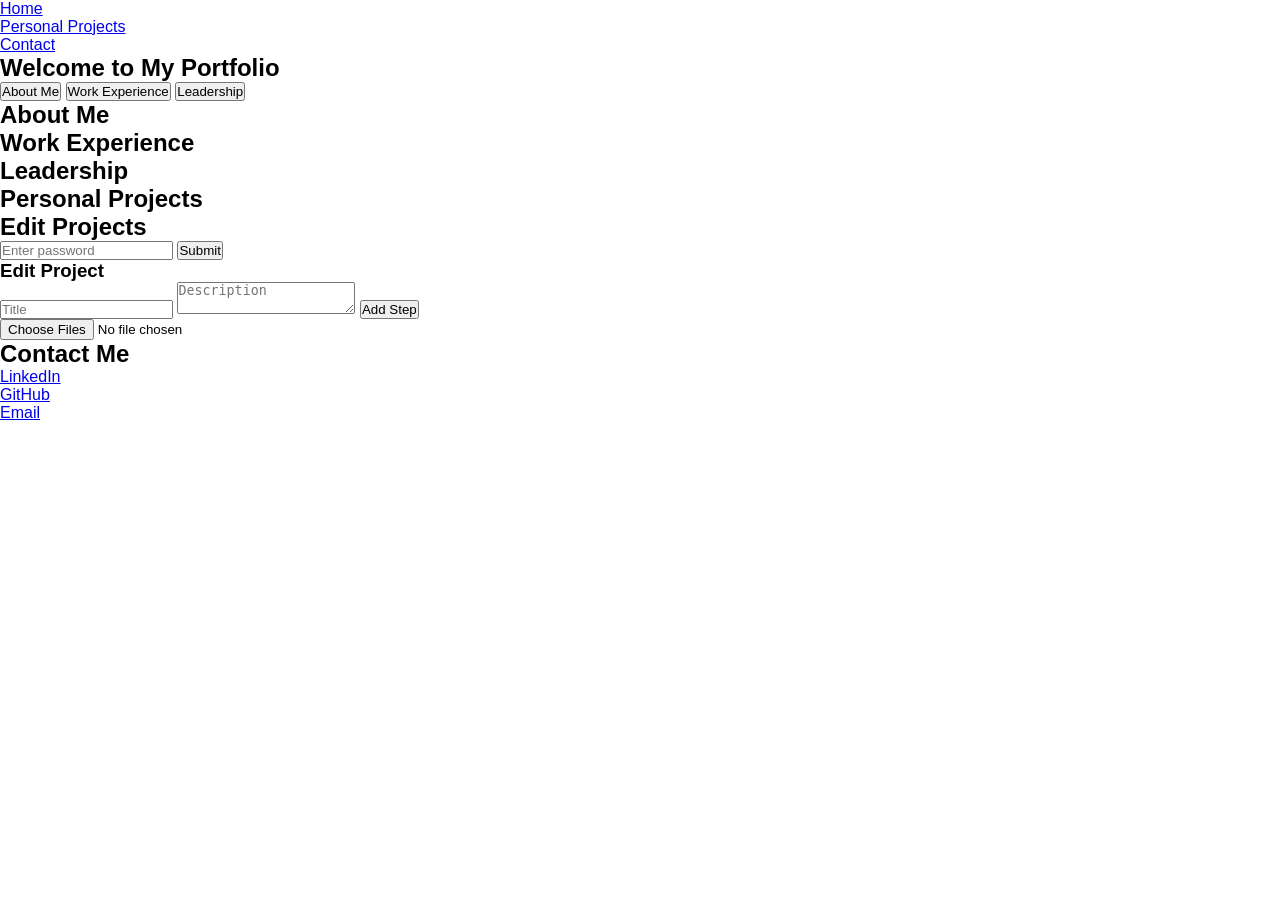
<file: main.html>
<!DOCTYPE html>
<html lang="en">

<head>
    <meta charset="UTF-8">
    <meta name="viewport" content="width=device-width, initial-scale=1.0">
    <title>Your Portfolio</title>
    <link rel="stylesheet" href="styles.css">
</head>

<body>
    <!-- Navigation -->
    <nav>
        <ul>
            <li><a href="#home">Home</a></li>
            <li><a href="#personal-projects">Personal Projects</a></li>
            <li><a href="#contact">Contact</a></li>
        </ul>
    </nav>

    <!-- Home Page -->
    <section id="home">
        <div class="content">
            <h1>Welcome to My Portfolio</h1>
            <div class="tabs">
                <button class="tab-link" onclick="showTab('about')">About Me</button>
                <button class="tab-link" onclick="showTab('work')">Work Experience</button>
                <button class="tab-link" onclick="showTab('leadership')">Leadership</button>
            </div>

            <div id="about" class="tab-content">
                <h2>About Me</h2>
                <p><!-- @TODO: Add your personal bio here. --></p>
            </div>

            <div id="work" class="tab-content">
                <h2>Work Experience</h2>
                <p><!-- @TODO: Add details of your work experience here. --></p>
            </div>

            <div id="leadership" class="tab-content">
                <h2>Leadership</h2>
                <p><!-- @TODO: Add information about your leadership roles here. --></p>
            </div>
        </div>
    </section>

    <!-- Personal Projects -->
    <section id="personal-projects">
        <h2>Personal Projects</h2>
        <div class="project-carousel">
            <div class="project-item" onclick="openProject('project1')">
                <h3><!-- @TODO: Add project title here. --></h3>
                <p><!-- @TODO: Add short project description here. --></p>
            </div>
            <div class="project-item" onclick="openProject('project2')">
                <h3><!-- @TODO: Add project title here. --></h3>
                <p><!-- @TODO: Add short project description here. --></p>
            </div>
        </div>
    </section>

    <!-- Edit Personal Projects (Password Protected) -->
    <section id="edit-projects" class="hidden">
        <h2>Edit Projects</h2>
        <input type="password" id="password-input" placeholder="Enter password" />
        <button onclick="checkPassword()">Submit</button>

        <div id="admin-area" class="hidden">
            <h3>Edit Project</h3>
            <form>
                <input type="text" id="project-title" placeholder="Title" />
                <textarea id="project-description" placeholder="Description"></textarea>
                <button type="button" onclick="addStep()">Add Step</button>
                <div id="steps-container"></div>
                <input type="file" id="project-photos" multiple />
            </form>
        </div>
    </section>

    <!-- Contact -->
    <section id="contact">
        <h2>Contact Me</h2>
        <ul>
            <li><a href="https://www.linkedin.com/in/yourname">LinkedIn</a></li><!-- @TODO: Replace with your LinkedIn URL -->
            <li><a href="https://github.com/yourname">GitHub</a></li><!-- @TODO: Replace with your GitHub URL -->
            <li><a href="mailto:yourname@example.com">Email</a></li><!-- @TODO: Replace with your email address -->
        </ul>
    </section>

    <script src="script.js"></script>
</body>

</html>
</file>
<file: styles.css>
/* Reset margin and padding */
* {
    margin: 0;
    padding: 0;
    box-sizing: border-box;
}

/* Background setup */
body, html {
    height: 100%;
    font-family: 'Roboto', sans-serif;  /* Roboto font */
}

.background {
    height: 100%;
    background-color: #f3dce2;  /* Pink background */
    display: flex;
    flex-direction: column;
    justify-content: center;
    align-items: center;
}

/* Title at the top */
.title {
    font-size: 3.5rem;
    font-weight: 500;
    color: #41454e;  /* Dark text color */
    margin-bottom: 30px; /* Adjusted space */
    text-align: center;
    position: relative;
    top: -80px; /* Title moved 80px higher */
}

/* Container for buttons */
.button-container {
    display: flex;
    flex-direction: column;
    justify-content: center;
    align-items: center;
    position: relative;
    height: 200px; /* Adjusted height for positioning */
}

/* Styling for each circular button */
.circle-button {
    width: 90px;
    height: 90px;
    border-radius: 50%; /* Circular shape */
    background-color: #f2edf0;
    color: #41454e; /* Dark color text */
    font-size: 1rem;
    font-weight: 500;
    cursor: pointer;
    transition: transform 0.3s ease, box-shadow 0.3s ease;
    display: flex;
    justify-content: center;
    align-items: center;
    text-align: center;
    box-shadow: 0 4px 8px rgba(0, 0, 0, 0.2);  /* Button shadow */
    background: radial-gradient(circle, #f3dce2, #e6c6d0); /* Light gradient shadow */
    outline: none; /* Remove outline */
}

/* Hover effect: slightly larger and shadow effect */
.circle-button:hover {
    transform: scale(1.1);
    box-shadow: 0 6px 12px rgba(0, 0, 0, 0.3);  /* More pronounced shadow */
}

/* Positioning the buttons in an equilateral triangle */
.top {
    position: absolute;
    top: -90px; /* Adjusted for the triangle */
}

.bottom-left {
    position: absolute;
    bottom: -20px;
    left: 40px;
}

.bottom-right {
    position: absolute;
    bottom: -20px;
    right: 40px;
}

/* Small circular button at the bottom-right corner */
.small-circle-button {
    width: 30px; /* Smaller size */
    height: 30px;
    background-color: #f2edf0;
    border-radius: 50%; /* Circular shape */
    position: fixed;
    bottom: 20px;
    right: 20px;
    box-shadow: 0 4px 6px rgba(0, 0, 0, 0.2); /* Shadow for small button */
    cursor: pointer;
    background: radial-gradient(circle, #f3dce2, #e6c6d0); /* Gradient shadow */
    outline: none; /* Remove outline */
}
</file>
